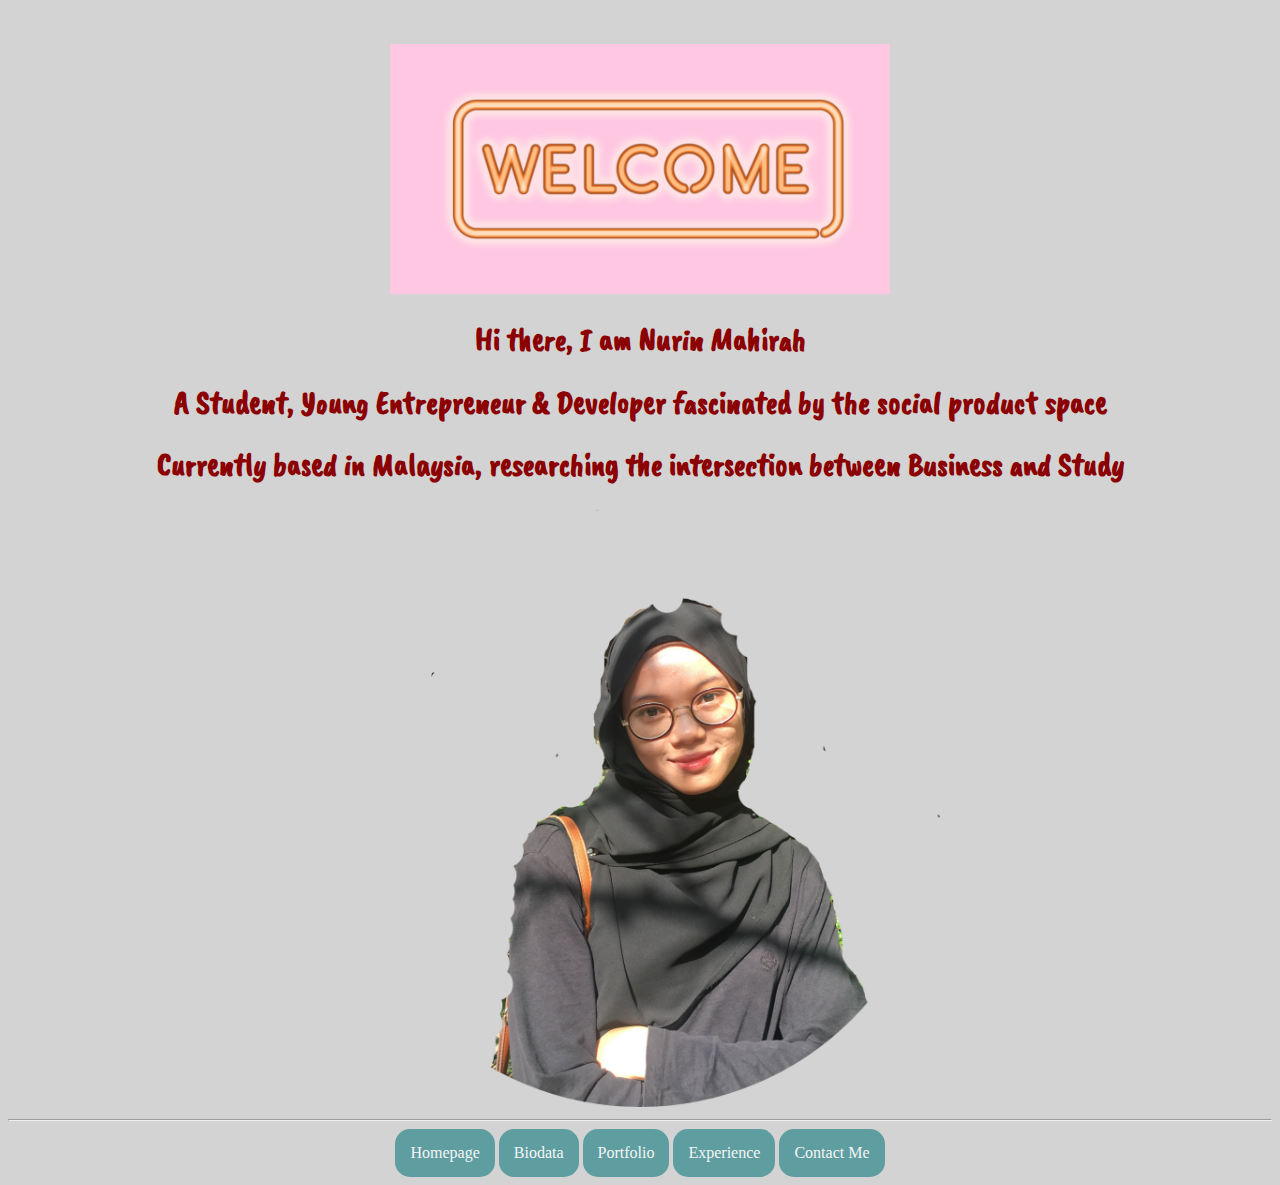
<file: index.html>
<!DOCTYPE html>
<html>
<head>
<title>My Homepage</title>
<link rel="stylesheet" type="text/css" href="style.css"
<link rel="preconnect" href="https://fonts.gstatic.com">
<link href="https://fonts.googleapis.com/css2?family=Caveat+Brush&display=swap" rel="stylesheet">
</head>
<body>
<br>
<br>
<center><IMG SRC="welcome.gif" height="250px"></center>
<center><h1>Hi there, I am Nurin Mahirah</h1></center>
<center><h1>A Student, Young Entrepreneur & Developer fascinated by the social product space</h1></center>
<center><h1>Currently based in Malaysia, researching the intersection between Business and Study</h1></center>
 

<center><img src= 
"si cantik.png" 
	width="600" height="600"
<body>

<hr><center>
<a href="index.html">Homepage</a>
<a href="biodata.html">Biodata</a>
<a href="portfolio.html">Portfolio</a>
<a href="experience.html">Experience</a>
<a href="reach me.html">Contact Me</a>
</center>
</html>
</html>
</head>
</body>
</file>
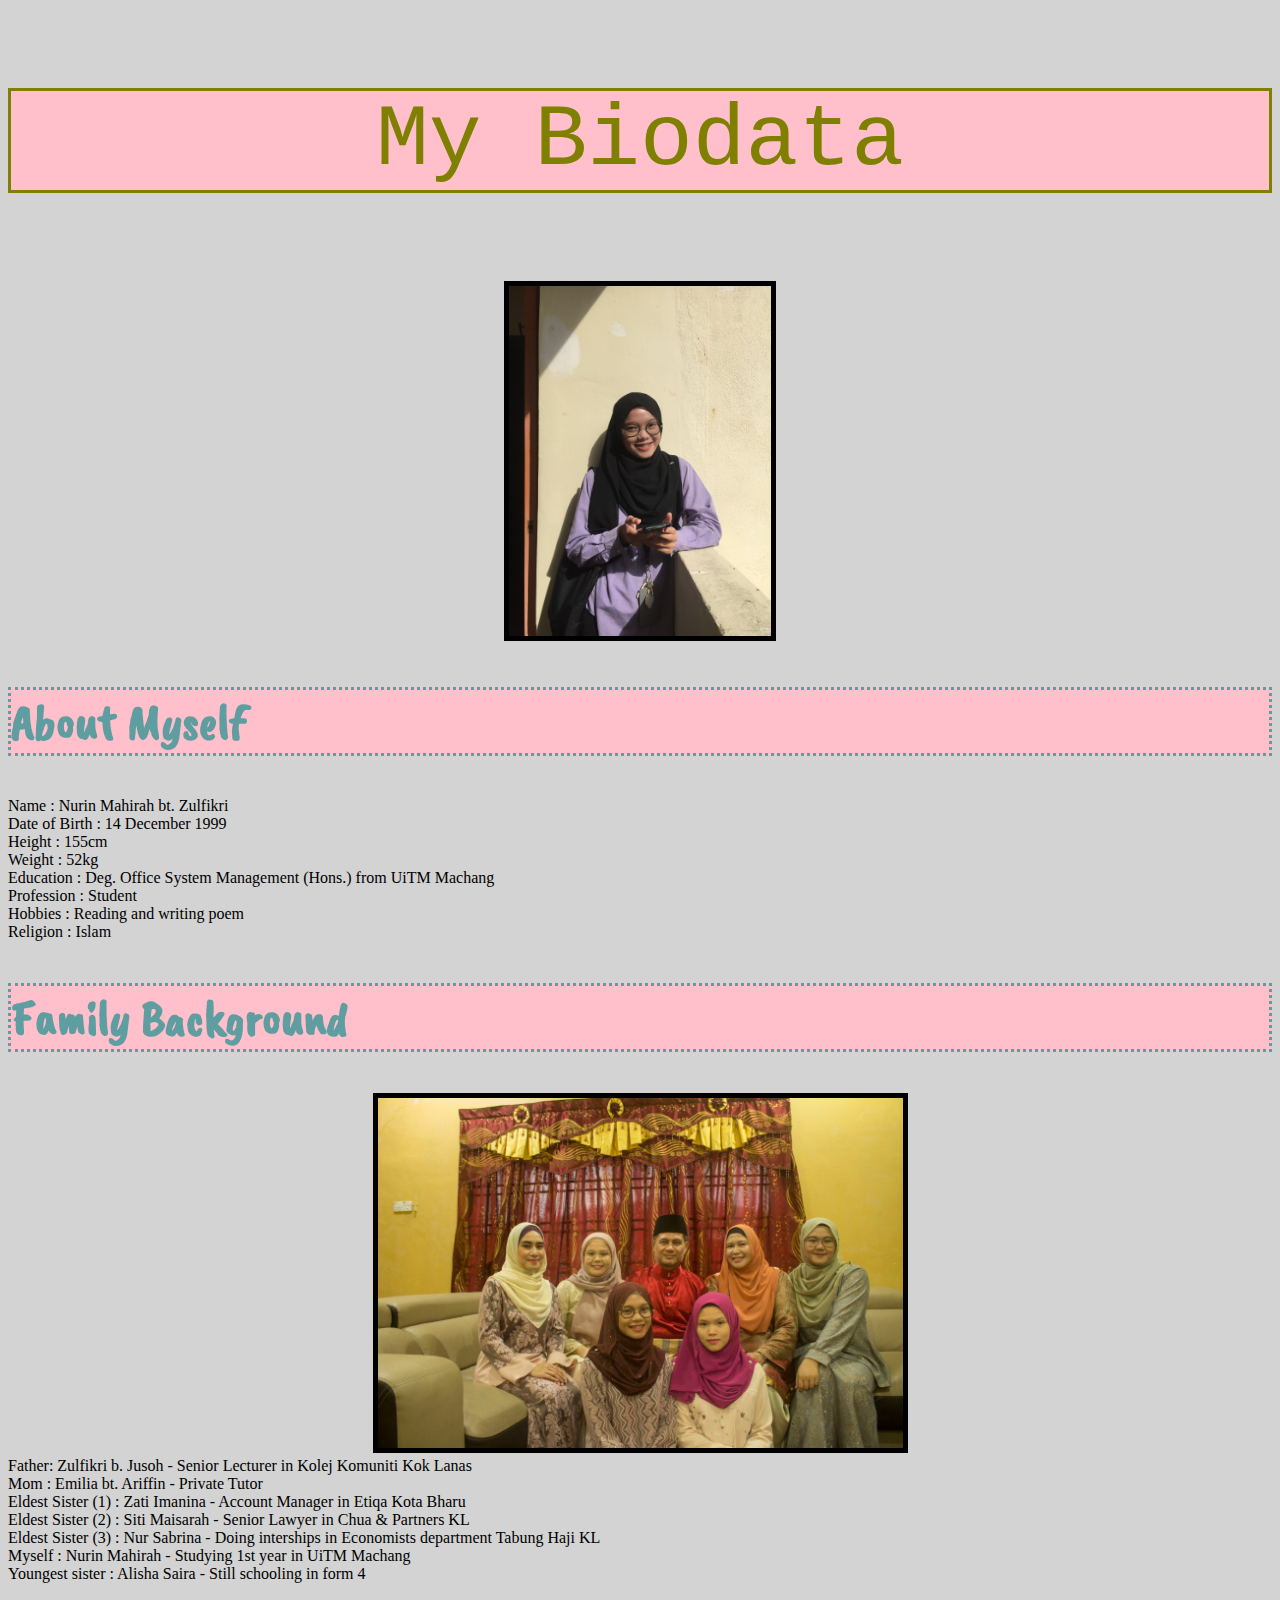
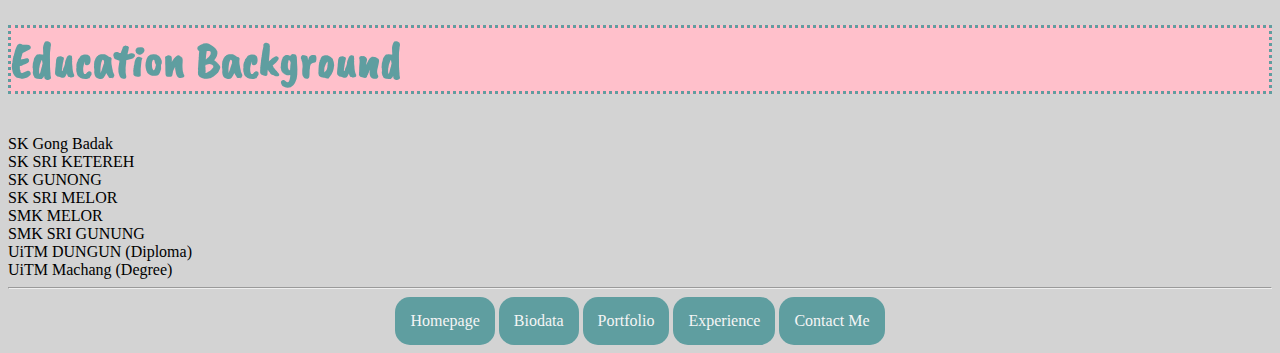
<file: biodata.html>
<!DOCTYPE html>
<html>
<head>
<title>My Biodata</title>
<link rel="stylesheet" type="text/css" href="style.css"
<link rel="preconnect" href="https://fonts.gstatic.com">
<link href="https://fonts.googleapis.com/css2?family=Caveat+Brush&display=swap" rel="stylesheet">
</head>
<body>
<center><p>My Biodata</p></center>
<center><img src="nurin.jpg"height=350px" alt="nurin" border="5"></center>
<body>

<h2>About Myself</h2>
<li>Name : Nurin Mahirah bt. Zulfikri</li>
<li>Date of Birth : 14 December 1999</li>
<li>Height : 155cm</li>
<li>Weight : 52kg</li>
<li>Education : Deg. Office System Management (Hons.) from UiTM Machang</li>
<li>Profession : Student</li>
<li>Hobbies : Reading and writing poem</li>
<li>Religion : Islam</li>

<h2>Family Background</h2>
<center><img src="rename.jpg"height=350px" alt="rename" border="5"></center>
<li>Father: Zulfikri b. Jusoh - Senior Lecturer in Kolej Komuniti Kok Lanas</li>
<li>Mom : Emilia bt. Ariffin - Private Tutor</li>
<li>Eldest Sister (1) : Zati Imanina - Account Manager in Etiqa Kota Bharu</li>
<li>Eldest Sister (2) : Siti Maisarah - Senior Lawyer in Chua & Partners KL</li>
<li>Eldest Sister (3) : Nur Sabrina - Doing interships in Economists department Tabung Haji KL</li>
<li>Myself : Nurin Mahirah - Studying 1st year in UiTM Machang</li>
<li>Youngest sister : Alisha Saira - Still schooling in form 4</li>

<h2>Education Background</h2>
<li>SK Gong Badak</li>
<li>SK SRI KETEREH</li>
<li>SK GUNONG</li>
<li>SK SRI MELOR</li>
<li>SMK MELOR</li>
<li>SMK SRI GUNUNG</li>
<li>UiTM DUNGUN (Diploma)</li>
<li>UiTM Machang (Degree)</li>

<hr><center>
<a href="index.html">Homepage</a>
<a href="biodata.html">Biodata</a>
<a href="portfolio.html">Portfolio</a>
<a href="experience.html">Experience</a>
<a href="reach me.html">Contact Me</a>
</center>
</html>

</html>
</head>
</body>
</file>
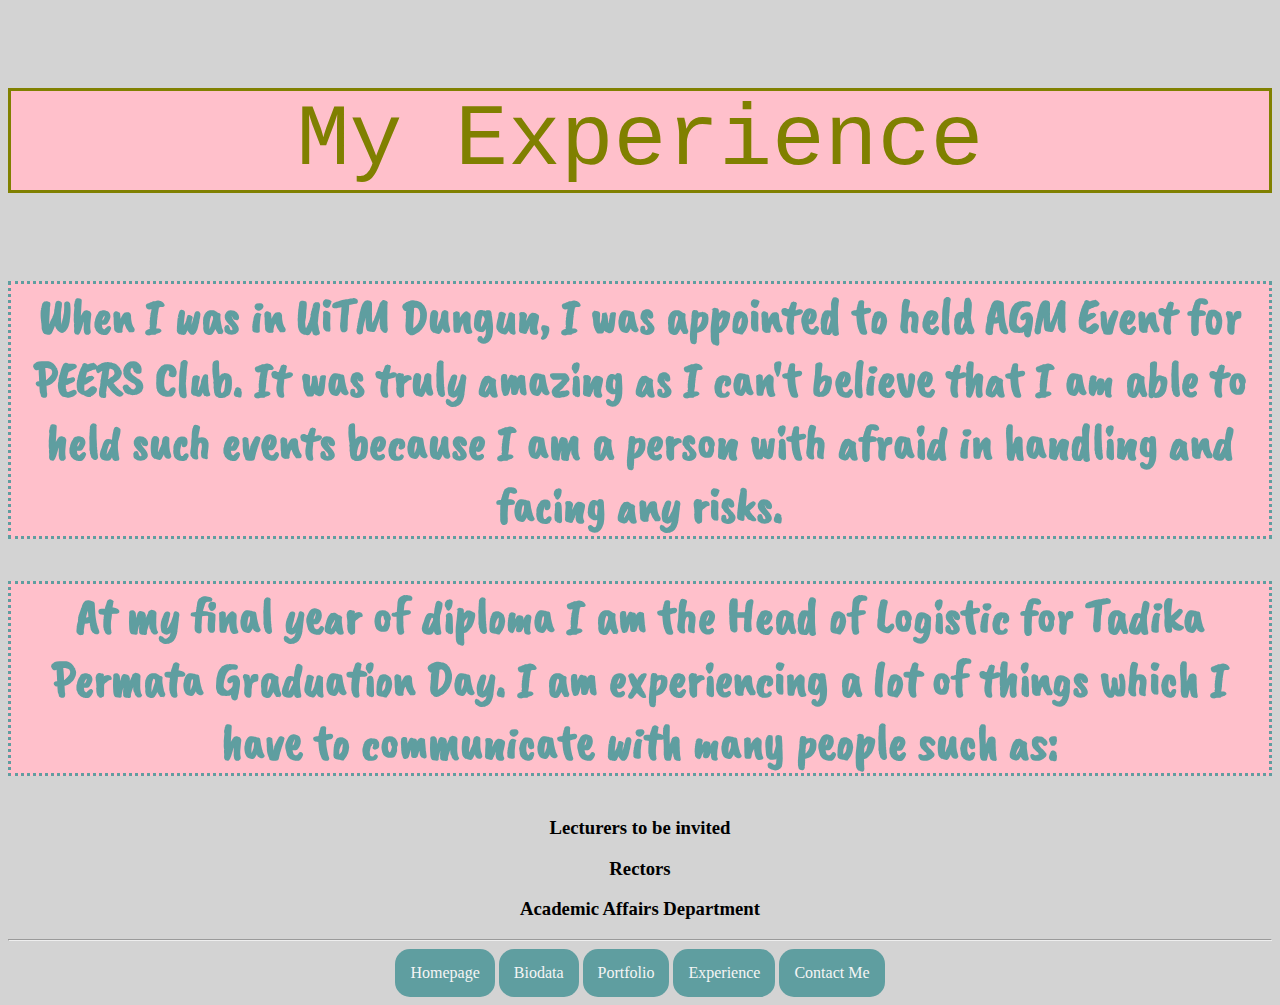
<file: experience.html>
<!DOCTYPE html>
<html>
<head>
<title>My Experience</title>
<link rel="stylesheet" type="text/css" href="style.css"
<link rel="preconnect" href="https://fonts.gstatic.com">
<link href="https://fonts.googleapis.com/css2?family=Caveat+Brush&display=swap" rel="stylesheet">
</head>
<body>
<center><p>My Experience</p></center>
<center><h2>When I was in UiTM Dungun, I was appointed to held AGM Event for PEERS Club.  It was truly amazing as I can't believe
that I am able to held such events because I am a person with afraid in handling and facing any risks.</center></h2>

<center><h2>At my final year of diploma I am the Head of Logistic for Tadika Permata Graduation Day.  I am experiencing a lot of things which I have to communicate with
many people such as: </h2></center>
<center><h3><li>Lecturers to be invited</li></h3></center>
<center><h3></li></h3></center>
<center><h3><li>Rectors</li></h3></center>
<center><h3><li>Academic Affairs Department</li></h3></center>

<hr><center>
<a href="index.html">Homepage</a>
<a href="biodata.html">Biodata</a>
<a href="portfolio.html">Portfolio</a>
<a href="experience.html">Experience</a>
<a href="reach me.html">Contact Me</a>
</center>
</html>
</file>
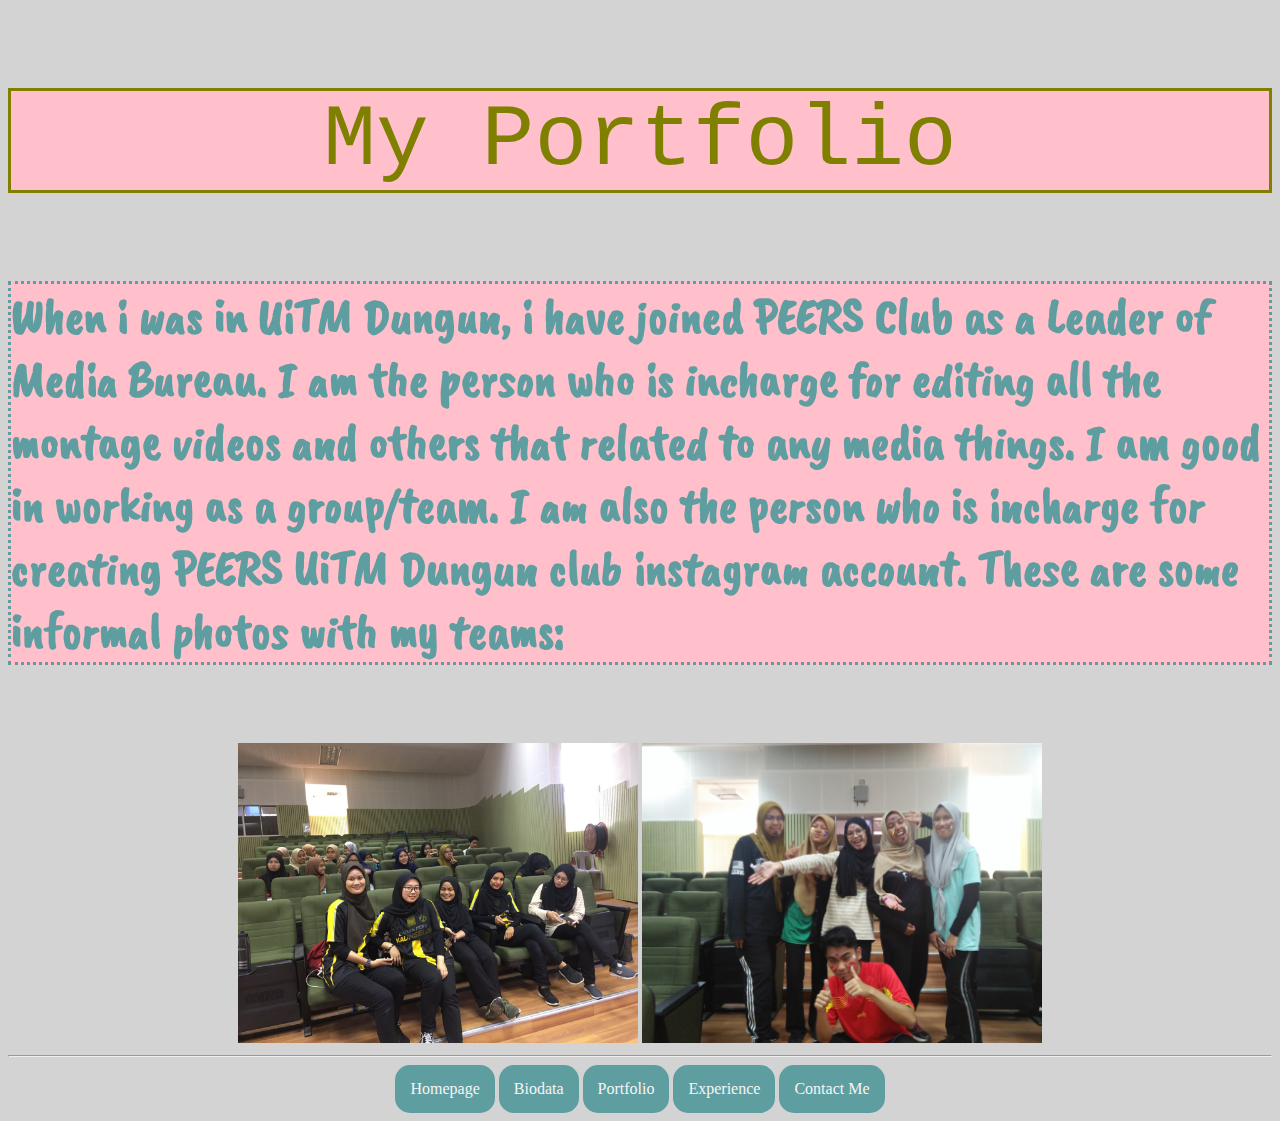
<file: portfolio.html>
<!DOCTYPE html>
<html>
<head>
<title>My Portfolio</title>
<link rel="stylesheet" type="text/css" href="style.css"
<link rel="preconnect" href="https://fonts.gstatic.com">
<link href="https://fonts.googleapis.com/css2?family=Caveat+Brush&display=swap" rel="stylesheet">
</head>
<body>
<center><p>My Portfolio</p></center>


<h2> When i was in UiTM Dungun, i have joined PEERS Club as a Leader of Media Bureau.  I am the person who is incharge for editing all the montage videos and others that related to any media things.  I am good in working as a group/team.  I am also the person who is incharge for creating PEERS UiTM Dungun club instagram account.  
These are some informal photos with my teams:</h2>
<br>
<br>
<center><img src="teams.jpg" height=300px"> <img src="team.jpg" height=300px"></center>

<hr><center>
<a href="index.html">Homepage</a>
<a href="biodata.html">Biodata</a>
<a href="portfolio.html">Portfolio</a>
<a href="experience.html">Experience</a>
<a href="reach me.html">Contact Me</a>
</center>
</html>
</file>
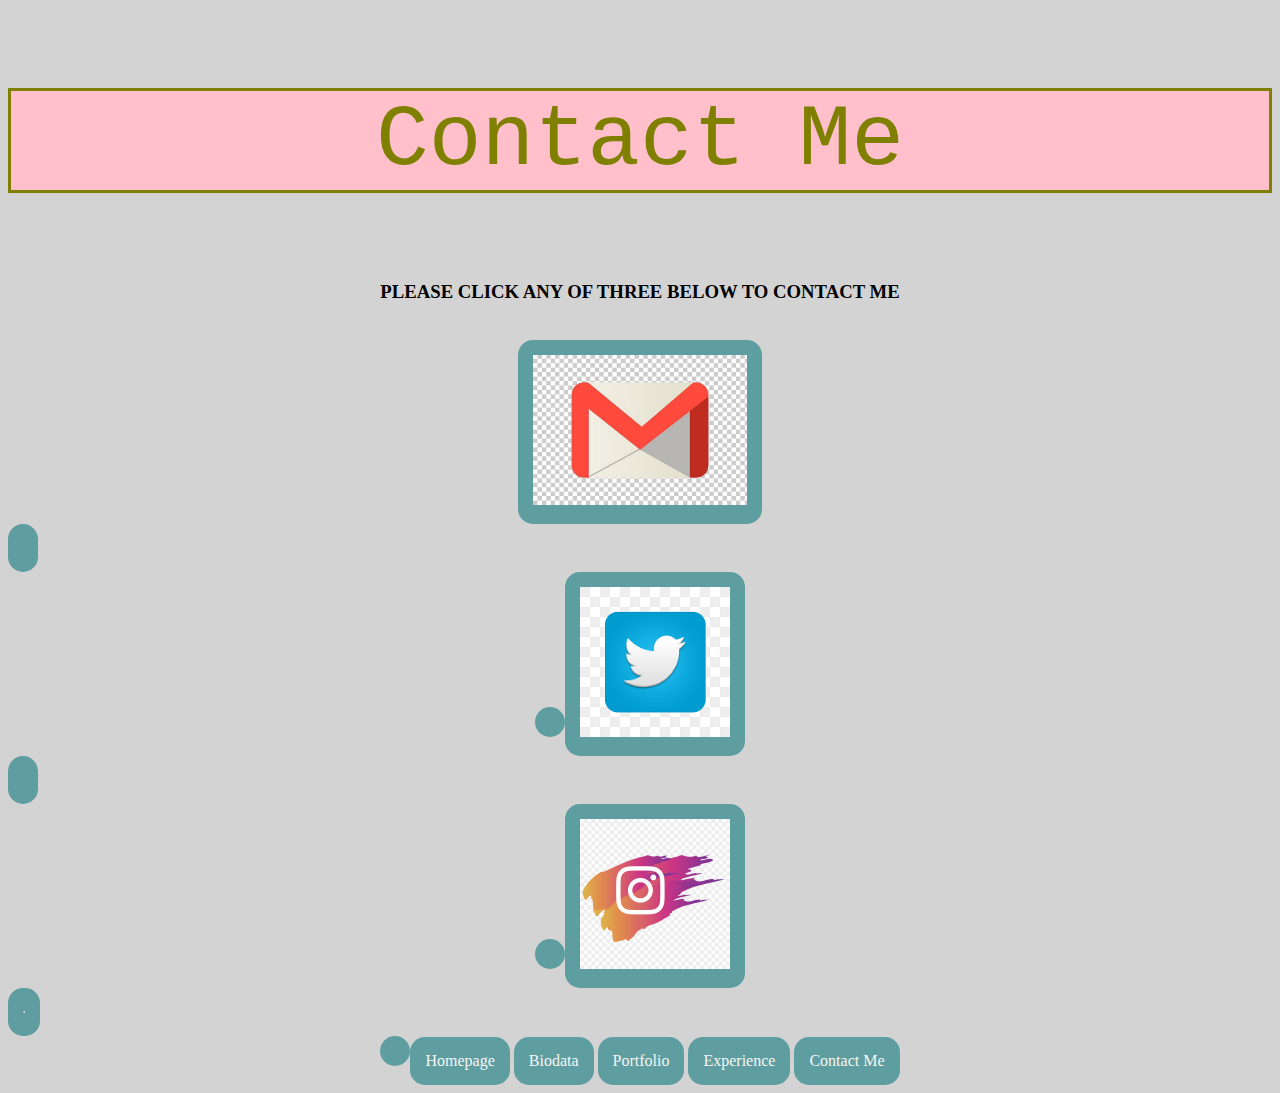
<file: reach me.html>
<!DOCTYPE html>
<html>
<head>
<title>Reach Me</title>
<link rel="stylesheet" type="text/css" href="style.css"
<link rel="preconnect" href="https://fonts.gstatic.com">
<link href="https://fonts.googleapis.com/css2?family=Caveat+Brush&display=swap" rel="stylesheet">
</head>
<body>
<center><p>Contact Me</p></center>

<center><h3>PLEASE CLICK ANY OF THREE BELOW TO CONTACT ME </h3> </center>
<br>
<center><a href="https://mail.google.com/mail/u/0/#inbox?compose=GTvVlcRwQnZxlLSGGrwBDJMTbtJsMnvLJsVkFgVbfKdGVMHKNXkwbCmKqMzfPKfqVNqzxDNwGnJnB"><img src="gmail.jpg" height="150px"></center>
<br> 
<center><a href="https://twitter.com/nurinzulfikri"><img src="twitter.jpg" height="150px"></center>
<br>
<center><a href="https://www.instagram.com/mahirafikri/"><img src="instagram.png" height="150px"></center>

<hr><center>
<a href="index.html">Homepage</a>
<a href="biodata.html">Biodata</a>
<a href="portfolio.html">Portfolio</a>
<a href="experience.html">Experience</a>
<a href="reach me.html">Contact Me</a>
</center>
</html>
</file>
